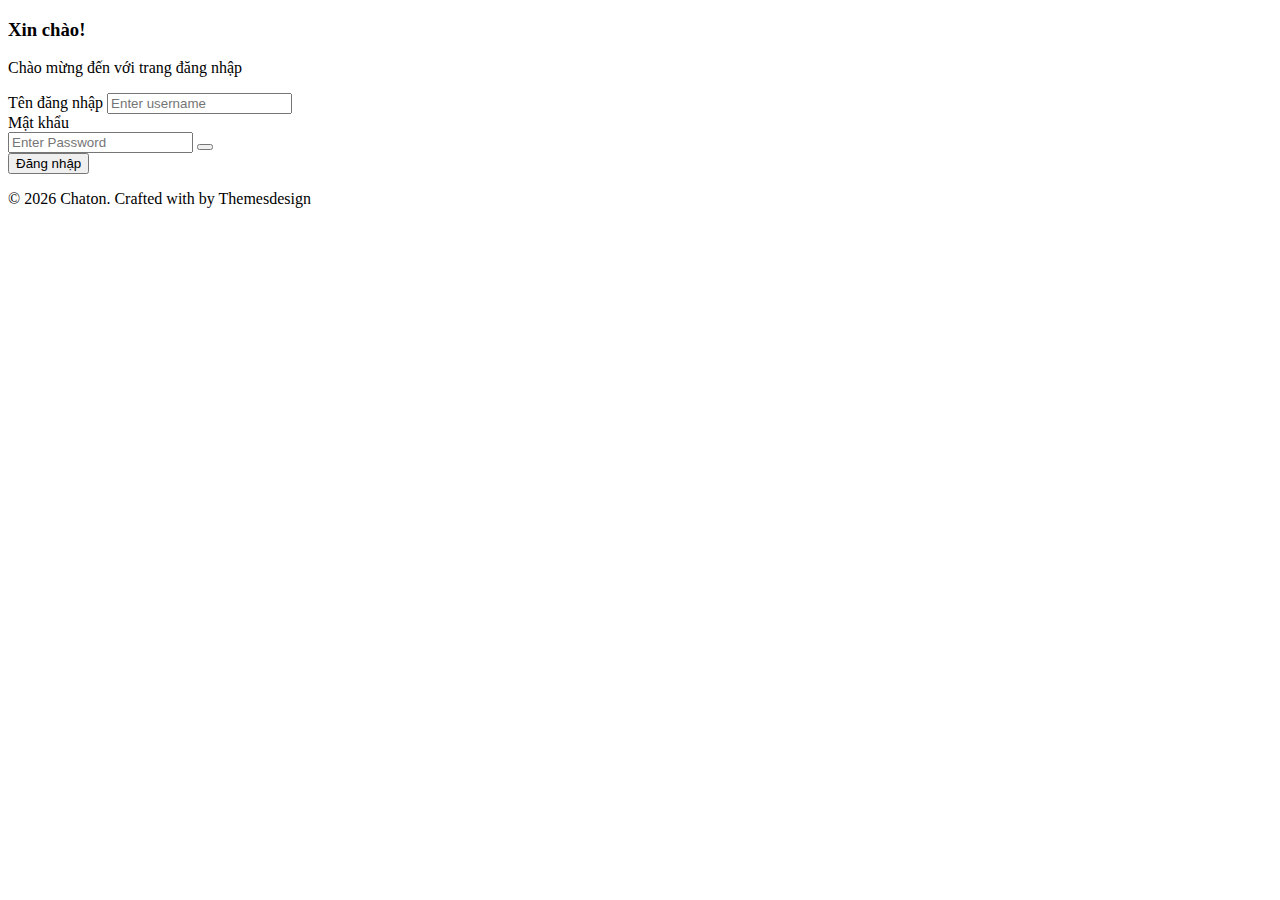
<file: templates/login.html>
<!doctype html>
<html lang="en">

<head>

    <meta charset="utf-8" />
    <title>Log in | Chaton - Responsive Bootstrap 5 Chat App</title>
    <meta name="viewport" content="width=device-width, initial-scale=1.0">
    <meta content="Chaton - Responsive Chat App Template in HTML. A fully featured HTML chat messenger template in Bootstrap 5" name="description" />
    <meta name="keywords" content="Chaton chat template, chat, web chat template, chat status, chat template, communication, discussion, group chat, message, messenger template, status" />
    <meta content="Themesdesign" name="author" />
    <!-- App favicon -->
    <link rel="shortcut icon" href="https://themesdesign.in/chaton/layouts/assets/images/favicon.ico" id="tabIcon">

    <!-- Bootstrap Css -->
    <link href="https://themesdesign.in/chaton/layouts/assets/css/bootstrap.min.css" id="bootstrap-style" rel="stylesheet" type="text/css" />
    <!-- Icons Css -->
    <link href="https://themesdesign.in/chaton/layouts/assets/css/icons.min.css" rel="stylesheet" type="text/css" />
    <!-- App Css-->
    <link href="https://themesdesign.in/chaton/layouts/assets/css/app.min.css" id="app-style" rel="stylesheet" type="text/css" />

</head>

<body>
<div class="auth-bg">
    <div class="container p-0">
        <div class="row justify-content-center g-0">
            <div class="col-xl-9 col-lg-8">
                <div class="authentication-page-content shadow-lg">
                    <div class="d-flex flex-column h-100 px-4 pt-4">
                        <div class="row justify-content-center">
                            <div class="col-sm-8 col-lg-6 col-xl-6">

                                <div class="py-md-5 py-4">

                                    <div class="text-center mb-5">
                                        <h3>Xin chào!</h3>
                                        <p class="text-muted">Chào mừng đến với trang đăng nhập</p>
                                    </div>

                                    <form action="http://127.0.0.1:5000/login" method="POST">
                                        <div class="mb-3">
                                            <label for="username" class="form-label">Tên đăng nhập</label>
                                            <input type="text" name="username" class="form-control" id="username" placeholder="Enter username">
                                        </div>

                                        <div class="mb-3">
                                            <label for="userpassword" class="form-label">Mật khẩu</label>
                                            <div class="position-relative auth-pass-inputgroup mb-3">
                                                <input type="password" name="password" class="form-control pe-5" placeholder="Enter Password" id="password-input">
                                                <button class="btn btn-link position-absolute end-0 top-0 text-decoration-none text-muted" type="button" id="password-addon"><i class="ri-eye-fill align-middle"></i></button>
                                            </div>
                                        </div>


                                        <div class="text-center mt-4">
                                            <button class="btn btn-primary w-100" type="submit">Đăng nhập</button>
                                        </div>
                                       
                                    </form><!-- end form -->
                                </div>
                            </div><!-- end col -->
                        </div><!-- end row -->

                        <div class="row">
                            <div class="col-xl-12">
                                <div class="text-center text-muted p-4">
                                    <p class="mb-0">&copy;
                                        <script>document.write(new Date().getFullYear())</script> Chaton. Crafted with <i class="mdi mdi-heart text-danger"></i> by Themesdesign
                                    </p>
                                </div>
                            </div><!-- end col -->
                        </div><!-- end row -->

                    </div>
                </div>
            </div>
            <!-- end col -->
        </div>
        <!-- end row -->
    </div>
    <!-- end container-fluid -->
</div>
<!-- end auth bg -->

<!-- JAVASCRIPT -->
<script src="https://themesdesign.in/chaton/layouts/assets/libs/bootstrap/js/bootstrap.bundle.min.js"></script>
<script src="https://themesdesign.in/chaton/layouts/assets/libs/simplebar/simplebar.min.js"></script>
<script src="https://themesdesign.in/chaton/layouts/assets/libs/node-waves/waves.min.js"></script>
<!-- password addon -->
<script src="https://themesdesign.in/chaton/layouts/assets/js/pages/password-addon.init.js"></script>

<!-- theme-style init -->
<script src="https://themesdesign.in/chaton/layouts/assets/js/pages/theme-style.init.js"></script>

<script src="https://themesdesign.in/chaton/layouts/assets/js/app.js"></script>

</body>

</html>
</file>
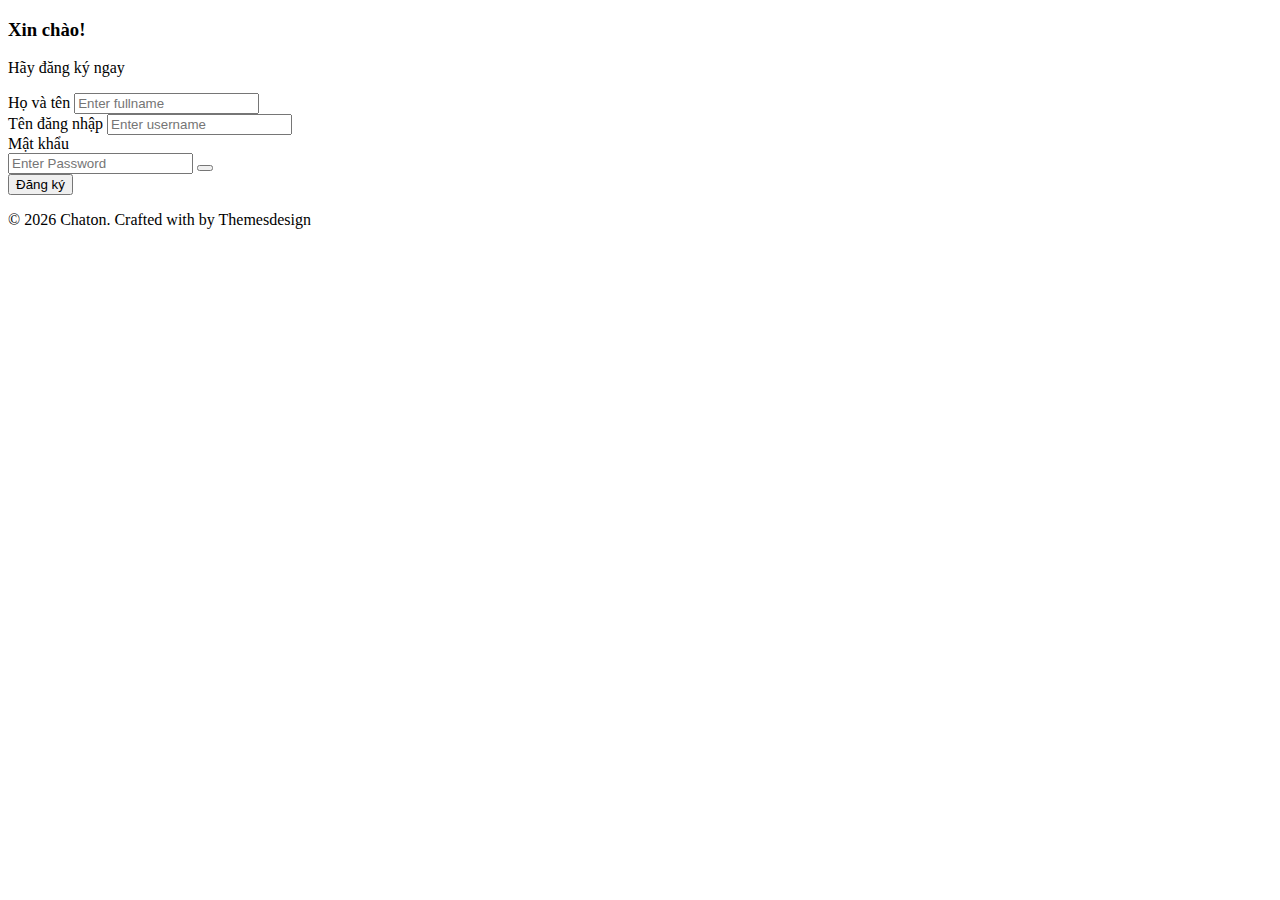
<file: templates/register.html>
<!doctype html>
<html lang="en">

<head>

    <meta charset="utf-8" />
    <title>Log in | Chaton - Responsive Bootstrap 5 Chat App</title>
    <meta name="viewport" content="width=device-width, initial-scale=1.0">
    <meta content="Chaton - Responsive Chat App Template in HTML. A fully featured HTML chat messenger template in Bootstrap 5" name="description" />
    <meta name="keywords" content="Chaton chat template, chat, web chat template, chat status, chat template, communication, discussion, group chat, message, messenger template, status" />
    <meta content="Themesdesign" name="author" />
    <!-- App favicon -->
    <link rel="shortcut icon" href="https://themesdesign.in/chaton/layouts/assets/images/favicon.ico" id="tabIcon">

    <!-- Bootstrap Css -->
    <link href="https://themesdesign.in/chaton/layouts/assets/css/bootstrap.min.css" id="bootstrap-style" rel="stylesheet" type="text/css" />
    <!-- Icons Css -->
    <link href="https://themesdesign.in/chaton/layouts/assets/css/icons.min.css" rel="stylesheet" type="text/css" />
    <!-- App Css-->
    <link href="https://themesdesign.in/chaton/layouts/assets/css/app.min.css" id="app-style" rel="stylesheet" type="text/css" />

</head>

<body>
<div class="auth-bg">
    <div class="container p-0">
        <div class="row justify-content-center g-0">
            <div class="col-xl-9 col-lg-8">
                <div class="authentication-page-content shadow-lg">
                    <div class="d-flex flex-column h-100 px-4 pt-4">
                        <div class="row justify-content-center">
                            <div class="col-sm-8 col-lg-6 col-xl-6">

                                <div class="py-md-5 py-4">

                                    <div class="text-center mb-5">
                                        <h3>Xin chào!</h3>
                                        <p class="text-muted">Hãy đăng ký ngay</p>
                                    </div>

                                    <form action="http://127.0.0.1:5000/register" method="POST">

                                        <div class="mb-3">
                                            <label for="fullname" class="form-label">Họ và tên</label>
                                            <input type="text" name="fullname" class="form-control" id="username" placeholder="Enter fullname">
                                        </div>
                                        
                                        <div class="mb-3">
                                            <label for="username" class="form-label">Tên đăng nhập</label>
                                            <input type="text" name="username" class="form-control" id="username" placeholder="Enter username">
                                        </div>

                                        <div class="mb-3">
                                            <label for="userpassword" class="form-label">Mật khẩu</label>
                                            <div class="position-relative auth-pass-inputgroup mb-3">
                                                <input type="password" name="password" class="form-control pe-5" placeholder="Enter Password" id="password-input">
                                                <button class="btn btn-link position-absolute end-0 top-0 text-decoration-none text-muted" type="button" id="password-addon"><i class="ri-eye-fill align-middle"></i></button>
                                            </div>
                                        </div>

                                        <div class="text-center mt-4">
                                            <button class="btn btn-primary w-100" type="submit">Đăng ký</button>
                                        </div>
                                       
                                    </form><!-- end form -->
                                </div>
                            </div><!-- end col -->
                        </div><!-- end row -->

                        <div class="row">
                            <div class="col-xl-12">
                                <div class="text-center text-muted p-4">
                                    <p class="mb-0">&copy;
                                        <script>document.write(new Date().getFullYear())</script> Chaton. Crafted with <i class="mdi mdi-heart text-danger"></i> by Themesdesign
                                    </p>
                                </div>
                            </div><!-- end col -->
                        </div><!-- end row -->

                    </div>
                </div>
            </div>
            <!-- end col -->
        </div>
        <!-- end row -->
    </div>
    <!-- end container-fluid -->
</div>
<!-- end auth bg -->

<!-- JAVASCRIPT -->
<script src="https://themesdesign.in/chaton/layouts/assets/libs/bootstrap/js/bootstrap.bundle.min.js"></script>
<script src="https://themesdesign.in/chaton/layouts/assets/libs/simplebar/simplebar.min.js"></script>
<script src="https://themesdesign.in/chaton/layouts/assets/libs/node-waves/waves.min.js"></script>
<!-- password addon -->
<script src="https://themesdesign.in/chaton/layouts/assets/js/pages/password-addon.init.js"></script>

<!-- theme-style init -->
<script src="https://themesdesign.in/chaton/layouts/assets/js/pages/theme-style.init.js"></script>

<script src="https://themesdesign.in/chaton/layouts/assets/js/app.js"></script>

</body>

</html>
</file>
